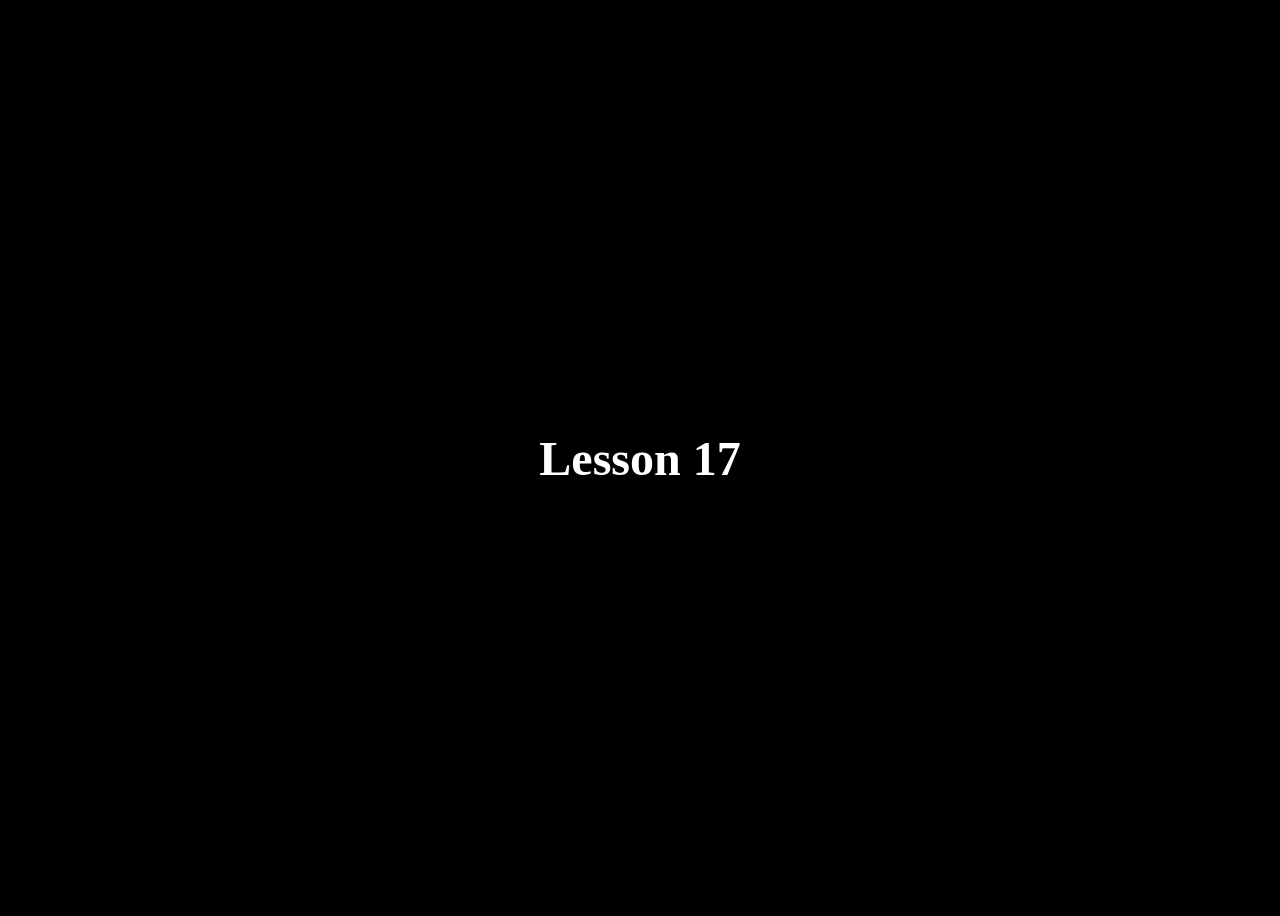
<file: index.html>
<!DOCTYPE html>
<html lang="en">
<head>
    <meta charset="UTF-8">
    <meta name="viewport" content="width=device-width, initial-scale=1.0">
    <link rel="stylesheet" href="style.css">
    <title>Lesson17</title>
</head>
<body>
    <div class="content"></div>
    
    <script src="script.js"></script>
</body>
</html>
</file>
<file: style.css>
body {
    box-sizing: border-box;
    background-color: black;
}

.content {
    min-height: 100vh;
    display: flex;
    justify-content: center;
    align-items: center;
    
}
.content::before {
    content: 'Lesson 17';
    color: white;
    font-size: 48px;
    font-weight: bold;
}
</file>
